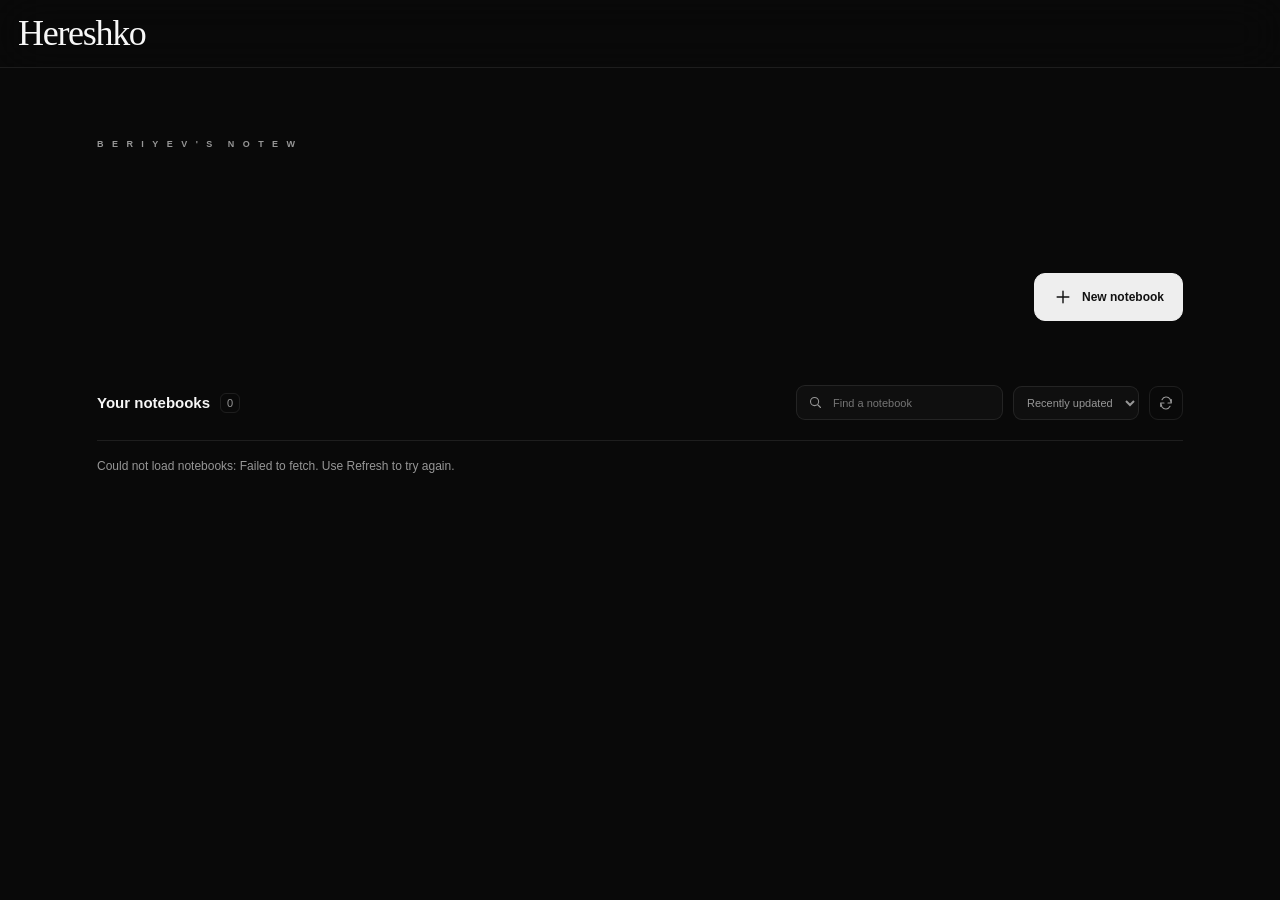
<file: frontend/notebooks.html>
<!doctype html>
<html lang="en">
  <head>
    <meta charset="UTF-8" />
    <meta name="viewport" content="width=device-width, initial-scale=1.0" />
    <meta name="description" content="Your Hereshko notebooks. A space for every question." />
    <title>Your notebooks — Hereshko</title>
    <link rel="stylesheet" href="styles.css?v=24" />
    <link rel="stylesheet" href="notebooks.css?v=3" />
    <script defer src="notebooks.js?v=2"></script>
  </head>
  <body class="notebook-library">
    <header class="topbar library-topbar">
      <a class="brand" href="notebooks.html" aria-label="Hereshko notebooks"><span class="brand-name">Hereshko</span></a>
    </header>
    <main class="library-shell">
      <section class="library-intro">
        <div>
          <span class="eyebrow" data-stream>beriyev's noteweaver</span>
          <h1 data-stream><span>Hail the</span> sources.</h1>
          <p data-stream>Bring your sources together. Pick up a thread, or start a new one.</p>
        </div>
        <button class="library-action" id="newNotebook" type="button">
          <svg viewBox="0 0 24 24" aria-hidden="true"><path d="M12 5v14M5 12h14" /></svg>
          New notebook
        </button>
      </section>
      <section class="library-section" aria-labelledby="libraryHeading">
        <div class="library-toolbar">
          <div class="library-heading"><h2 id="libraryHeading">Your notebooks</h2><span id="notebookCount">0</span></div>
          <div class="library-controls">
            <label class="library-search">
              <svg viewBox="0 0 24 24" aria-hidden="true"><circle cx="10.5" cy="10.5" r="6.5" /><path d="m16 16 4 4" /></svg>
              <input id="notebookSearch" type="search" placeholder="Find a notebook" aria-label="Find a notebook" />
            </label>
            <select id="notebookSort" aria-label="Sort notebooks">
              <option value="recent">Recently updated</option>
              <option value="name">Name A–Z</option>
            </select>
            <button class="library-refresh" id="refreshNotebooks" type="button" aria-label="Refresh notebooks" title="Refresh notebooks">
              <svg viewBox="0 0 24 24" aria-hidden="true"><path d="M20 7v5h-5M4 17v-5h5M6 7a7 7 0 0 1 12-1l2 6M4 12l2 6a7 7 0 0 0 12-1" /></svg>
            </button>
          </div>
        </div>
        <p class="library-status" id="libraryStatus" role="status" aria-live="polite">Loading your notebooks…</p>
        <div class="notebook-grid" id="notebookGrid" aria-busy="true"></div>
        <div class="library-empty" id="libraryEmpty" hidden>
          <svg viewBox="0 0 24 24" aria-hidden="true"><path d="M5 3h12a2 2 0 0 1 2 2v16H7a2 2 0 0 1-2-2V3ZM5 17h14M9 7h6M9 10h4" /></svg>
          <h3 id="emptyTitle">Your first notebook starts here.</h3>
          <p id="emptyText">Create a notebook, add your sources, and make room for discovery.</p>
          <button class="library-action" id="emptyCreate" type="button">Create a notebook</button>
        </div>
      </section>
    </main>
    <dialog class="notebook-dialog" id="notebookDialog" aria-labelledby="dialogTitle">
      <form id="notebookForm">
        <span class="eyebrow">Make it yours</span>
        <h2 id="dialogTitle">New notebook</h2>
        <p id="dialogDescription">Give this collection a name. You can change it later.</p>
        <label for="newNotebookTitle">Notebook name</label>
        <input id="newNotebookTitle" name="title" type="text" maxlength="120" required placeholder="e.g. Ideas worth exploring" autocomplete="off" />
        <p class="dialog-error" id="dialogError" role="alert" hidden></p>
        <div class="dialog-actions">
          <button class="library-cancel" id="cancelNotebook" type="button">Cancel</button>
          <button class="library-action" id="saveNotebook" type="submit">Create notebook</button>
        </div>
      </form>
    </dialog>
  </body>
</html>
</file>
<file: frontend/styles.css>
:root {
  color-scheme: dark;
  --bg: #08090a;
  --surface: #0d0f11;
  --surface-2: #121417;
  --surface-3: #171a1e;
  --line: rgba(255, 255, 255, 0.085);
  --line-strong: rgba(255, 255, 255, 0.15);
  --text: #f5f7f8;
  --muted: #92979f;
  --muted-2: #666c74;
  --accent: #f2f2f2;
  --accent-soft: rgba(255, 255, 255, 0.10);
  --purple: #a8a8a8;
  --blue: #c4c4c4;
  --radius-lg: 24px;
  --radius-md: 16px;
  --radius-sm: 11px;
  --shadow: 0 28px 80px rgba(0, 0, 0, 0.45);
  font-family: Inter, ui-sans-serif, -apple-system, BlinkMacSystemFont, "Segoe UI", sans-serif;
}

* {
  box-sizing: border-box;
}

html,
body {
  width: 100%;
  min-height: 100%;
  margin: 0;
  background: var(--bg);
  color: var(--text);
}

body {
  overflow: hidden;
}

button,
input,
textarea {
  font: inherit;
}

button {
  color: inherit;
}

button:focus-visible,
input:focus-visible,
textarea:focus-visible,
label:focus-within {
  outline: 2px solid rgba(199, 255, 94, 0.72);
  outline-offset: 2px;
}

svg {
  width: 20px;
  height: 20px;
  fill: none;
  stroke: currentColor;
  stroke-width: 1.7;
  stroke-linecap: round;
  stroke-linejoin: round;
}

.app-shell {
  position: relative;
  height: 100vh;
  min-height: 680px;
  isolation: isolate;
}

.topbar {
  height: 68px;
  display: grid;
  grid-template-columns: 292px minmax(320px, 1fr) 322px;
  align-items: center;
  border-bottom: 1px solid var(--line);
  background: rgba(8, 9, 10, 0.78);
  backdrop-filter: blur(24px);
  position: relative;
  z-index: 10;
}

.brand,
.notebook-title,
.top-actions {
  height: 100%;
  display: flex;
  align-items: center;
}

.brand {
  padding: 0 18px;
  text-decoration: none;
  color: var(--text);
  gap: 11px;
  border-right: 1px solid var(--line);
}

.brand-mark {
  width: 34px;
  height: 34px;
  display: grid;
  place-items: center;
  border-radius: 10px;
  color: #0a0c08;
  background: var(--accent);
  box-shadow: 0 0 30px rgba(199, 255, 94, 0.16);
  transform: rotate(-2deg);
}

.brand-mark svg {
  width: 23px;
  height: 23px;
  stroke-width: 2.4;
}

.brand-name {
  font-family: Georgia, "Times New Roman", serif;
  font-size: 36px;
  line-height: 0.88;
  letter-spacing: -1.3px;
  white-space: nowrap;
}

.brand-badge {
  padding: 3px 7px;
  border: 1px solid var(--line-strong);
  border-radius: 99px;
  color: var(--muted);
  font-size: 9px;
  font-weight: 700;
  text-transform: uppercase;
  letter-spacing: 1px;
}

.notebook-title {
  justify-content: center;
  gap: 9px;
  color: #d8dbde;
  font-size: 13px;
  font-weight: 550;
}

.notebook-title-input {
  width: min(240px, 28vw);
  padding: 7px 9px;
  border: 1px solid transparent;
  border-radius: 7px;
  outline: 0;
  color: var(--text);
  background: transparent;
  font: inherit;
  text-align: center;
}

.notebook-title-input:hover,
.notebook-title-input:focus {
  border-color: var(--line-strong);
  background: rgba(255, 255, 255, 0.04);
}

.notebook-title-input:disabled {
  opacity: 0.6;
}

.menu-trigger {
  display: none !important;
}

.tiny-button,
.icon-button,
.sort-button {
  border: 0;
  background: transparent;
  cursor: pointer;
  color: var(--muted);
  display: grid;
  place-items: center;
  transition: 180ms ease;
}

.tiny-button {
  padding: 4px;
}

.tiny-button svg {
  width: 14px;
  height: 14px;
}

.icon-button {
  width: 36px;
  height: 36px;
  border-radius: 10px;
  border: 1px solid var(--line);
}

.icon-button:hover,
.tiny-button:hover,
.sort-button:hover {
  color: var(--text);
  background: rgba(255, 255, 255, 0.05);
}

.icon-button.small {
  width: 30px;
  height: 30px;
  border: none;
}

.top-actions {
  justify-content: flex-end;
  padding: 0 18px;
  gap: 10px;
  border-left: 1px solid var(--line);
}

/* Remove the retired account control if an older cached DOM still contains it. */
.avatar {
  display: none !important;
}

.updated i {
  width: 6px;
  height: 6px;
  border-radius: 99px;
  background: var(--accent);
  box-shadow: 0 0 9px var(--accent);
  animation: pulse 2.2s ease-in-out infinite;
}

.workspace {
  display: grid;
  grid-template-columns: 292px minmax(420px, 1fr) 322px;
  height: calc(100vh - 68px);
}

.panel {
  background: rgba(11, 12, 14, 0.64);
  backdrop-filter: blur(18px);
  padding: 22px 18px;
  overflow-y: auto;
  scrollbar-width: thin;
  scrollbar-color: #2a2d31 transparent;
}

.sources-panel {
  border-right: 1px solid var(--line);
}

.studio-panel {
  border-left: 1px solid var(--line);
}

.panel-heading,
.summary-topline,
.section-title,
.research-heading,
.modal-header {
  display: flex;
  align-items: center;
  justify-content: space-between;
}

.panel-heading {
  margin-bottom: 18px;
}

.eyebrow {
  display: flex;
  align-items: center;
  gap: 7px;
  color: var(--muted);
  font-size: 9px;
  line-height: 1;
  font-weight: 750;
  text-transform: uppercase;
  letter-spacing: 1.45px;
}

.panel-heading h2,
.modal-header h2 {
  font-size: 20px;
  margin: 6px 0 0;
  letter-spacing: -0.5px;
}

.count {
  display: grid;
  place-items: center;
  width: 26px;
  height: 26px;
  border: 1px solid var(--line);
  border-radius: 8px;
  color: var(--muted);
  font-size: 11px;
}

.upload-zone {
  position: relative;
  min-height: 154px;
  display: flex;
  flex-direction: column;
  justify-content: center;
  align-items: center;
  gap: 5px;
  padding: 16px;
  overflow: hidden;
  border: 1px dashed rgba(255, 255, 255, 0.17);
  border-radius: var(--radius-md);
  background: var(--surface);
  cursor: pointer;
  transition: border-color 200ms ease, transform 200ms ease, background 200ms ease;
}

.upload-zone::after {
  content: none;
}

.upload-zone:hover,
.upload-zone.dragging {
  border-color: var(--line-strong);
  background: var(--surface-2);
}

.upload-zone input {
  position: absolute;
  opacity: 0;
  pointer-events: none;
}

.upload-icon {
  width: 34px;
  height: 34px;
  border-radius: 11px;
  display: grid;
  place-items: center;
  color: var(--accent);
  background: var(--accent-soft);
  margin-bottom: 4px;
}

.upload-icon svg {
  width: 18px;
  height: 18px;
}

.upload-zone strong {
  font-size: 12px;
}

.upload-zone small,
.source-card small,
.tool-card small,
.research-heading small,
.concept-panel p,
.composer-note {
  color: var(--muted);
}

.upload-zone small {
  font-size: 10px;
}

.browse-label {
  margin-top: 5px;
  color: var(--accent);
  font-size: 10px;
  font-weight: 700;
}

.youtube-box {
  position: relative;
  overflow: hidden;
  margin-top: 12px;
  padding: 12px;
  border: 1px solid var(--line);
  border-radius: var(--radius-sm);
  background: rgba(255, 255, 255, 0.018);
}

.website-box.loading .url-input-wrap input {
  opacity: 0.58;
}

.youtube-label {
  display: flex;
  align-items: center;
  gap: 8px;
  margin-bottom: 9px;
  color: #d4d7da;
  font-size: 10px;
  font-weight: 650;
}

.play-dot {
  width: 22px;
  height: 22px;
  display: grid;
  place-items: center;
  border-radius: 7px;
  color: #ff8c8c;
  background: rgba(255, 94, 94, 0.1);
}

.play-dot svg {
  width: 14px;
  height: 14px;
}

.website-dot {
  color: #d8d8d8;
}

.url-input-wrap {
  display: flex;
  align-items: center;
  border: 1px solid var(--line);
  border-radius: 9px;
  background: #0a0b0d;
  overflow: hidden;
  transition: border-color 160ms ease;
}

.url-input-wrap:focus-within {
  border-color: rgba(199, 255, 94, 0.4);
}

.url-input-wrap input {
  width: 100%;
  min-width: 0;
  border: 0;
  outline: 0;
  color: var(--text);
  background: transparent;
  padding: 9px 10px;
  font-size: 10px;
}

.url-input-wrap button {
  width: 31px;
  height: 31px;
  display: grid;
  place-items: center;
  flex: 0 0 auto;
  border: 0;
  border-left: 1px solid var(--line);
  color: var(--muted);
  background: transparent;
  cursor: pointer;
}

.url-input-wrap button:hover {
  color: var(--accent);
  background: var(--accent-soft);
}

.url-input-wrap svg {
  width: 15px;
}

.website-action-button {
  width: 100%;
  display: flex;
  align-items: center;
  justify-content: center;
  gap: 7px;
  margin-top: 8px;
  padding: 8px 10px;
  border: 1px solid var(--line-strong);
  border-radius: 8px;
  color: var(--text);
  background: #111;
  font-size: 9px;
  font-weight: 700;
  cursor: pointer;
  transition: 160ms ease;
}

.website-action-button:hover:not(:disabled) {
  border-color: #777;
  background: #1a1a1a;
}

.website-action-button:disabled {
  cursor: wait;
  opacity: 0.65;
}

#crawlWebsite {
  width: auto;
  min-width: 64px;
  padding: 0 9px;
  font-size: 8px;
  font-weight: 700;
}

.youtube-box button { position: relative; }

.youtube-box button .loading-dots {
  position: absolute;
  inset: 0;
  display: none;
  align-items: center;
  justify-content: center;
  gap: 4px;
  color: var(--text);
}

.youtube-box button.loading .loading-dots { display: flex; }
.website-box button.loading > span:first-child { visibility: hidden; }
.youtube-box button.loading { opacity: 1; cursor: wait; }

.youtube-box .loading-dots i {
  display: block;
  flex: 0 0 4px;
  width: 4px;
  height: 4px;
  aspect-ratio: 1;
  border-radius: 50%;
  animation: sourceDotPulse 900ms ease-in-out infinite;
}

.youtube-box .loading-dots i:nth-child(2) { animation-delay: 140ms; }
.youtube-box .loading-dots i:nth-child(3) { animation-delay: 280ms; }

@keyframes sourceDotPulse {
  0%, 100% { opacity: .28; }
  50% { opacity: 1; }
}

.source-list-heading {
  display: flex;
  align-items: center;
  justify-content: space-between;
  margin: 21px 1px 10px;
  color: var(--muted);
  font-size: 10px;
  font-weight: 700;
  letter-spacing: 0.3px;
}

.source-list-actions {
  display: flex;
  align-items: center;
  gap: 5px;
}

.delete-all-button {
  padding: 4px 6px;
  border: 1px solid transparent;
  border-radius: 5px;
  color: #999;
  background: transparent;
  font-size: 8px;
  cursor: pointer;
}

.delete-all-button:hover:not(:disabled) {
  border-color: #555;
  color: #fff;
  background: #171717;
}

.delete-all-button:disabled {
  cursor: wait;
  opacity: 0.5;
}

.sort-button {
  padding: 4px;
}

.sort-button svg {
  width: 16px;
  height: 16px;
}

.source-list {
  display: flex;
  flex-direction: column;
  gap: 6px;
}

.source-preview {
  position: fixed;
  left: 18px;
  bottom: 18px;
  z-index: 150;
  width: min(360px, calc(100vw - 36px));
  padding: 12px;
  border: 1px solid var(--line-strong);
  border-radius: var(--radius-sm);
  background: rgba(13, 15, 17, 0.96);
  box-shadow: 0 -12px 30px rgba(0, 0, 0, 0.28);
}

.source-preview-heading {
  display: flex;
  align-items: center;
  justify-content: space-between;
  margin-bottom: 9px;
}

.source-preview-heading button {
  display: grid;
  place-items: center;
  flex: 0 0 auto;
  width: 22px;
  height: 22px;
  padding: 0;
  border: 1px solid var(--line);
  border-radius: 6px;
  color: var(--muted);
  background: transparent;
  cursor: pointer;
}

.source-preview-heading button svg {
  width: 14px;
  height: 14px;
}

.source-preview-heading button:hover {
  color: var(--text);
  border-color: var(--line-strong);
}

.source-preview > strong {
  display: block;
  overflow: hidden;
  margin-bottom: 7px;
  color: var(--text);
  font-size: 10px;
  text-overflow: ellipsis;
  white-space: nowrap;
}

.source-preview-metadata {
  margin-bottom: 8px;
  color: var(--muted);
  font-size: 10px;
  line-height: 1.5;
  overflow-wrap: anywhere;
}

.source-preview-metadata a {
  display: block;
  color: var(--text);
}

.source-preview p {
  max-height: 132px;
  margin: 0;
  overflow-y: auto;
  color: var(--muted);
  font-family: ui-monospace, SFMono-Regular, Consolas, monospace;
  font-size: 9px;
  line-height: 1.65;
  white-space: pre-wrap;
}

.source-card {
  display: grid;
  grid-template-columns: 36px minmax(0, 1fr) 24px;
  gap: 10px;
  align-items: center;
  padding: 10px;
  border: 1px solid transparent;
  border-radius: 11px;
  transition: 180ms ease;
  animation: slideIn 450ms both;
}

.source-card:nth-child(2) { animation-delay: 70ms; }
.source-card:nth-child(3) { animation-delay: 140ms; }
.source-card:nth-child(4) { animation-delay: 210ms; }

.source-card:hover,
.source-card.active {
  border-color: var(--line);
  background: rgba(255, 255, 255, 0.035);
}

.source-card.active {
  box-shadow: inset 2px 0 var(--accent);
}

.file-icon {
  width: 34px;
  height: 38px;
  display: grid;
  place-items: center;
  border-radius: 8px;
  font-size: 8px;
  font-weight: 800;
  letter-spacing: 0.4px;
}

.file-icon.pdf { color: #ff9999; background: rgba(255, 113, 113, 0.1); }
.file-icon.web { color: #83baff; background: rgba(104, 169, 255, 0.1); }
.file-icon.video { color: #ffb881; background: rgba(255, 159, 85, 0.1); }
.file-icon.note { color: #bbaeff; background: rgba(169, 155, 255, 0.1); }

.source-card div {
  min-width: 0;
}

.source-card strong,
.source-card small {
  display: block;
  overflow: hidden;
  white-space: nowrap;
  text-overflow: ellipsis;
}

.source-card strong {
  margin-bottom: 4px;
  color: #d8dbde;
  font-size: 10.5px;
  font-weight: 600;
}

.source-card small {
  font-size: 8.5px;
}

.source-menu {
  display: grid;
  place-items: center;
  width: 26px;
  height: 26px;
  border: 0;
  border-radius: 7px;
  color: var(--muted-2);
  background: transparent;
  cursor: pointer;
  font-size: 11px;
  transition: color 150ms ease, background 150ms ease;
}

.source-menu:hover:not(:disabled),
.source-menu:focus-visible {
  color: var(--text);
  background: rgba(255, 255, 255, 0.08);
}

.source-menu:disabled {
  opacity: 0.4;
  cursor: default;
}

.source-footer {
  margin-top: 24px;
  padding: 12px;
  border: 1px solid var(--line);
  border-radius: 11px;
}

.source-footer > div:first-child {
  display: flex;
  justify-content: space-between;
  color: var(--muted);
  font-size: 9px;
}

.source-footer strong {
  color: var(--accent);
  font-weight: 650;
}

.health-bar {
  height: 3px;
  margin-top: 9px;
  border-radius: 9px;
  overflow: hidden;
  background: #23262a;
}

.health-bar i {
  display: block;
  width: 92%;
  height: 100%;
  border-radius: inherit;
  background: var(--accent);
}

.center-stage {
  position: relative;
  min-width: 0;
  overflow: hidden;
}

.center-stage::after {
  content: "";
  position: absolute;
  z-index: 5;
  right: 0;
  bottom: 0;
  left: 0;
  height: 150px;
  background: linear-gradient(transparent, rgba(8, 9, 10, 0.8));
  backdrop-filter: blur(12px);
  mask-image: linear-gradient(transparent, #000 65%);
  pointer-events: none;
}

.center-scroll {
  height: 100%;
  overflow-y: auto;
  padding: 32px max(26px, 5vw) 160px;
  scrollbar-width: thin;
  scrollbar-color: #25282c transparent;
}

.summary-card {
  position: relative;
  overflow: hidden;
  max-width: 940px;
  margin: 0 auto;
  padding: 26px 30px 20px;
  border: 1px solid var(--line-strong);
  border-radius: var(--radius-lg);
  background: var(--surface);
  box-shadow: none;
}

.summary-card::before {
  content: none;
}

.summary-card h1 {
  margin: 11px 0 0;
  font-family: Georgia, "Times New Roman", serif;
  font-size: clamp(25px, 3vw, 38px);
  line-height: 1.05;
  font-weight: 500;
  letter-spacing: -1.25px;
}

.ghost-button {
  display: flex;
  align-items: center;
  gap: 7px;
  border: 1px solid var(--line);
  border-radius: 9px;
  color: var(--muted);
  background: rgba(255, 255, 255, 0.025);
  padding: 8px 10px;
  font-size: 9.5px;
  cursor: pointer;
  transition: 180ms ease;
}

.ghost-button:hover {
  color: var(--text);
  border-color: var(--line-strong);
  background: rgba(255, 255, 255, 0.06);
}

.ghost-button svg {
  width: 14px;
  height: 14px;
}

.summary-card > #summaryText {
  max-width: 790px;
  margin: 18px 0 0;
  color: #b1b6bc;
  font-family: Georgia, "Times New Roman", serif;
  font-size: 14.5px;
  line-height: 1.72;
  white-space: pre-wrap;
}

.summary-meta {
  display: flex;
  align-items: center;
  gap: 18px;
  margin-top: 16px;
  padding-top: 14px;
  border-top: 1px solid var(--line);
  color: var(--muted-2);
  font-size: 9px;
}

.summary-meta b {
  color: #bcc0c5;
  font-weight: 650;
}

.summary-meta .updated {
  margin-left: auto;
  display: flex;
  align-items: center;
  gap: 7px;
}

.conversation {
  width: 100%;
  max-width: 820px;
  margin: 35px auto 0;
}

.empty-conversation {
  text-align: center;
  padding: 20px 0;
  animation: fadeUp 700ms 180ms both;
}

.empty-orbit {
  width: 70px;
  height: 70px;
  position: relative;
  margin: 0 auto 16px;
  border: 1px solid var(--line);
  border-radius: 50%;
}

.empty-orbit > span {
  position: absolute;
  width: 4px;
  height: 4px;
  border-radius: 50%;
  background: var(--accent);
  top: calc(50% - 2px);
  left: calc(50% - 2px);
  transform-origin: 2px 2px;
  animation: orbit 5s linear infinite;
}

.empty-orbit > span:nth-child(2) { animation-delay: -1.65s; opacity: 0.65; }
.empty-orbit > span:nth-child(3) { animation-delay: -3.3s; opacity: 0.35; }

.empty-core {
  position: absolute;
  inset: 17px;
  display: grid;
  place-items: center;
  border-radius: 50%;
  color: var(--accent);
  background: var(--accent-soft);
}

.empty-core svg {
  width: 18px;
  height: 18px;
}

.empty-conversation h3 {
  margin: 0;
  font-family: Georgia, "Times New Roman", serif;
  font-size: 19px;
  font-weight: 500;
}

.empty-conversation > p {
  margin: 8px 0 20px;
  color: var(--muted);
  font-size: 10.5px;
}

.chat-row {
  display: flex;
  flex-direction: column;
  margin: 22px 0;
  animation: fadeUp 350ms both;
}

.chat-row.user {
  align-items: flex-end;
}

.chat-row.assistant {
  align-items: flex-start;
}

.l2-research {
  width: 86%;
  margin-bottom: 10px;
  border: 1px solid var(--line);
  border-radius: 12px;
  background: rgba(255, 255, 255, 0.025);
  color: var(--muted);
  font-size: 11px;
  animation: l2SlideIn 320ms ease-out both;
}

.l2-research > summary {
  padding: 12px 14px;
  cursor: pointer;
}

.l2-questions { padding: 0 14px 12px; }
.l2-question {
  border-top: 1px solid var(--line);
  animation: l2SlideIn 350ms ease-out both;
  animation-delay: calc(var(--l2-order, 0) * 80ms);
}
.l2-question > summary { padding: 10px 0; cursor: pointer; }
.l2-question > summary span { color: #c7cbd0; }
.l2-question > summary small { margin-left: 8px; color: var(--muted); }
.l2-subanswer.message-bubble { max-width: 100%; border: 0; background: none; padding: 4px 0 10px; }
.l2-research.is-working > summary,
.l2-question.is-searching > summary small { animation: l2Pulse 1.4s ease-in-out infinite; }
.l2-question[open] .l2-subanswer { animation: l2SlideIn 250ms ease-out both; }

@keyframes l2SlideIn {
  from { opacity: 0; transform: translateX(-10px); }
  to { opacity: 1; transform: translateX(0); }
}

@keyframes l2Pulse {
  0%, 100% { opacity: 1; }
  50% { opacity: 0.5; }
}

.mode-button.composer-mode {
  flex: 0 0 auto;
  min-width: 48px;
  min-height: 34px;
  justify-content: center;
  border-radius: 8px;
  font-size: 11px;
}
.mode-button:disabled { cursor: default; opacity: 0.5; }

.message-bubble {
  min-width: 0;
  max-width: 86%;
  padding: 14px 16px;
  border: 1px solid var(--line);
  border-radius: 16px 16px 16px 4px;
  color: #c7cbd0;
  background: rgba(255, 255, 255, 0.03);
  font-size: 11.5px;
  line-height: 1.7;
  white-space: pre-wrap;
}

.message-bubble strong,
.summary-card > #summaryText strong {
  color: var(--text);
  font-weight: 750;
}

.message-bubble em,
.summary-card > #summaryText em {
  color: #e0e0e0;
  font-style: italic;
}

.message-bubble u,
.summary-card > #summaryText u {
  color: var(--text);
  text-underline-offset: 3px;
}

.message-bubble h1,
.message-bubble h2,
.message-bubble h3,
.summary-card > #summaryText h1,
.summary-card > #summaryText h2,
.summary-card > #summaryText h3 {
  margin: 0.7em 0 0.35em;
  color: var(--text);
  font-size: 1.05em;
}

.message-bubble p,
.message-bubble ul,
.message-bubble ol,
.summary-card > #summaryText p,
.summary-card > #summaryText ul,
.summary-card > #summaryText ol {
  margin: 0.45em 0;
}

.message-bubble ul,
.message-bubble ol,
.summary-card > #summaryText ul,
.summary-card > #summaryText ol {
  padding-left: 1.5em;
}

.message-bubble code,
.summary-card > #summaryText code {
  padding: 0.12em 0.35em;
  border: 1px solid var(--line);
  border-radius: 4px;
  color: #e4efb8;
  background: rgba(0, 0, 0, 0.22);
  font-family: "Cascadia Code", Consolas, monospace;
  font-size: 0.92em;
}

.message-bubble pre,
.summary-card > #summaryText pre {
  overflow-x: auto;
  padding: 10px 12px;
  border: 1px solid var(--line);
  border-radius: 8px;
  background: rgba(0, 0, 0, 0.24);
}

.message-bubble pre code,
.summary-card > #summaryText pre code {
  padding: 0;
  border: 0;
  background: transparent;
}

.message-bubble .table-scroll,
.summary-card > #summaryText .table-scroll {
  max-width: 100%;
  margin: 0.9em 0;
  overflow-x: auto;
  border: 1px solid var(--line-strong);
  border-radius: 10px;
  background: var(--surface);
  white-space: normal;
  scrollbar-width: thin;
  scrollbar-color: var(--muted-2) transparent;
}

.table-scroll:focus-visible {
  outline: 2px solid var(--muted);
  outline-offset: 3px;
}

.message-bubble table,
.summary-card > #summaryText table {
  width: 100%;
  margin: 0;
  border-collapse: collapse;
  font-family: Inter, ui-sans-serif, sans-serif;
  font-size: 0.95em;
  line-height: 1.6;
  white-space: normal;
}

.message-bubble th,
.message-bubble td,
.summary-card > #summaryText th,
.summary-card > #summaryText td {
  min-width: 110px;
  max-width: 360px;
  padding: 10px 14px;
  border-bottom: 1px solid var(--line);
  border-right: 1px solid var(--line);
  text-align: left;
  vertical-align: top;
  overflow-wrap: anywhere;
}

.message-bubble th,
.summary-card > #summaryText th {
  color: var(--text);
  background: var(--surface-3);
  font-weight: 700;
}

.table-scroll tbody tr:nth-child(even) { background: rgba(255, 255, 255, 0.025); }
.table-scroll tbody tr:hover { background: rgba(255, 255, 255, 0.05); }
.table-scroll tr > :last-child { border-right: 0; }
.table-scroll tbody tr:last-child > td { border-bottom: 0; }
.table-scroll caption { padding: 10px 14px; color: var(--muted); text-align: left; }

.katex-display {
  overflow-x: auto;
  overflow-y: hidden;
  padding: 0.35em 0;
}

.user .message-bubble {
  border-color: rgba(199, 255, 94, 0.17);
  border-radius: 16px 16px 4px 16px;
  color: #dfe2e4;
  background: rgba(199, 255, 94, 0.07);
}

.stream-cursor::after {
  content: "";
  display: inline-block;
  width: 1px;
  height: 1.1em;
  margin-left: 3px;
  vertical-align: -2px;
  background: var(--accent);
  animation: blink 720ms steps(1) infinite;
}

.streaming-reveal .stream-block {
  display: block;
  clip-path: inset(0 100% 0 0);
  animation: streamSweep var(--stream-duration, 1400ms) cubic-bezier(0.65, 0, 0.35, 1) both;
  will-change: clip-path;
}

@keyframes streamSweep {
  from { clip-path: inset(0 100% 0 0); }
  to { clip-path: inset(0 0 0 0); }
}

#generatedTitle.streaming-reveal .stream-block,
#summaryUpdated.streaming-reveal .stream-block {
  animation-name: streamSweep, summaryTitleSlide;
  will-change: clip-path, transform, opacity;
}

@keyframes summaryTitleSlide {
  from { transform: translateX(-16px); opacity: 0; }
  to { transform: translateX(0); opacity: 1; }
}

.citation-marker {
  display: inline-flex;
  align-items: center;
  justify-content: center;
  min-width: 1.5em;
  min-height: 1.5em;
  margin: 0 0.15em;
  padding: 0.05em 0.35em;
  border: 1px solid var(--line-strong);
  border-radius: 4px;
  color: var(--text);
  background: #2a2d31;
  font-family: inherit;
  font-size: 0.7em;
  font-weight: 700;
  line-height: 1.3;
  vertical-align: 0.15em;
  cursor: pointer;
}

.citation-marker:hover,
.citation-marker:focus-visible {
  border-color: var(--text);
  background: #3b3f44;
}

.composer-wrap {
  position: absolute;
  z-index: 6;
  left: max(26px, 5vw);
  right: max(26px, 5vw);
  bottom: 15px;
  max-width: 940px;
  margin: 0 auto;
}

.composer-wrap::before {
  content: none;
}

.composer {
  display: flex;
  align-items: flex-end;
  gap: 10px;
  padding: 9px 9px 9px 11px;
  border: 1px solid var(--line-strong);
  border-radius: 18px;
  background: rgba(18, 20, 23, 0.92);
  backdrop-filter: blur(24px);
  box-shadow: 0 18px 50px rgba(0, 0, 0, 0.43);
  transition: 180ms ease;
}

.composer:focus-within {
  border-color: var(--line-strong);
  box-shadow: none;
}

.composer-tool {
  width: 31px;
  height: 34px;
  display: grid;
  place-items: center;
  flex: 0 0 auto;
  border: 0;
  color: var(--muted);
  background: transparent;
  cursor: pointer;
}

.composer-tool:hover {
  color: var(--text);
}

.composer-tool svg {
  width: 17px;
}

.composer textarea {
  width: 100%;
  max-height: 130px;
  resize: none;
  border: 0;
  outline: 0;
  color: var(--text);
  background: transparent;
  padding: 8px 2px 7px;
  font-size: 11.5px;
  line-height: 1.5;
}

.composer textarea::placeholder,
.url-input-wrap input::placeholder {
  color: #5f646b;
}

.composer-actions {
  display: flex;
  align-items: center;
  gap: 7px;
}

.mode-button {
  display: flex;
  align-items: center;
  gap: 6px;
  padding: 7px 8px;
  border: 0;
  color: var(--muted);
  background: transparent;
  font-size: 8.5px;
  cursor: pointer;
}

.mode-button i {
  width: 5px;
  height: 5px;
  flex: 0 0 5px;
  display: block;
  aspect-ratio: 1;
  border-radius: 50%;
  background: var(--accent);
}

.mode-button.active {
  border-color: var(--line-strong);
  color: var(--muted);
  background: #151515;
}

.mode-button.active i {
  background: #fff;
  box-shadow: 0 0 8px rgba(255, 255, 255, 0.7);
}

#webSearchButton { flex-shrink: 0; white-space: nowrap; border-radius: 8px; }
#webSearchButton svg { width: 16px; height: 16px; flex: 0 0 16px; }
#webSearchButton.active { color: var(--text); background: rgba(255, 255, 255, 0.1); }
#webSearchButton.active svg { filter: drop-shadow(0 0 4px rgba(255, 255, 255, 0.3)); }

.send-button {
  width: 36px;
  height: 36px;
  display: grid;
  place-items: center;
  flex: 0 0 auto;
  border: 0;
  border-radius: 11px;
  color: #0a0c08;
  background: var(--accent);
  cursor: pointer;
  transition: 180ms ease;
  box-shadow: 0 7px 22px rgba(199, 255, 94, 0.13);
}

.send-button:hover {
  transform: translateY(-2px) scale(1.03);
  box-shadow: 0 10px 28px rgba(199, 255, 94, 0.22);
}

.send-button:active {
  transform: scale(0.96);
}

.send-button svg {
  width: 17px;
  height: 17px;
  stroke-width: 2;
}

.composer-note {
  margin: 7px 0 0;
  text-align: center;
  font-size: 8px;
}

.tool-grid {
  display: flex;
  flex-direction: column;
  gap: 7px;
}

.tool-card {
  display: grid;
  grid-template-columns: 39px minmax(0, 1fr) auto;
  align-items: center;
  gap: 11px;
  width: 100%;
  padding: 11px;
  text-align: left;
  border: 1px solid var(--line);
  border-radius: 12px;
  color: inherit;
  background: rgba(255, 255, 255, 0.018);
  cursor: pointer;
  transition: 190ms ease;
  animation: slideInRight 440ms both;
}

.tool-card:nth-child(2) { animation-delay: 65ms; }
.tool-card:nth-child(3) { animation-delay: 130ms; }
.tool-card:nth-child(4) { animation-delay: 195ms; }

.tool-card:hover {
  transform: translateX(-4px);
  border-color: var(--line-strong);
  background: rgba(255, 255, 255, 0.045);
}

.tool-card.upcoming-tool {
  border-color: #292929;
  color: #f4f4f4;
  background: #000;
}

.tool-card.upcoming-tool:hover {
  border-color: #555;
  background: #050505;
}

.upcoming-tool .tool-icon {
  color: #fff;
  background: #171717;
}

.upcoming-tool em {
  color: #888;
  text-transform: uppercase;
}

.upcoming-research {
  border-color: #292929;
  color: #777;
  background: #000;
  opacity: 0.72;
}

.upcoming-research .live-orb {
  background: #555;
  box-shadow: none;
}

.upcoming-research .research-steps span,
.upcoming-research .research-heading strong,
.upcoming-research .research-heading small {
  color: #777;
}

.upcoming-research .research-steps b {
  background: #292929;
}

.tool-icon {
  width: 38px;
  height: 38px;
  display: grid;
  place-items: center;
  border-radius: 10px;
}

.tool-icon svg {
  width: 18px;
  height: 18px;
}

.tool-icon.lavender { color: #b7aaff; background: rgba(169, 155, 255, 0.1); }
.tool-icon.mint { color: #85e4bd; background: rgba(105, 222, 171, 0.1); }
.tool-icon.amber { color: #ffc273; background: rgba(255, 181, 87, 0.1); }
.tool-icon.blue { color: #7db6ff; background: rgba(104, 169, 255, 0.1); }

.tool-card strong,
.tool-card small {
  display: block;
}

.tool-card strong {
  margin-bottom: 4px;
  color: #d8dbde;
  font-size: 10.5px;
  font-weight: 650;
}

.tool-card small {
  font-size: 8.5px;
}

.tool-card em {
  color: var(--muted-2);
  font-size: 8px;
  font-style: normal;
}

.research-card,
.topic-card,
.activity-card {
  margin-top: 12px;
  padding: 13px;
  border: 1px solid var(--line);
  border-radius: 13px;
  background: rgba(255, 255, 255, 0.015);
}

.research-heading {
  gap: 9px;
}

.research-heading > div {
  flex: 1;
}

.research-heading strong,
.research-heading small {
  display: block;
}

.research-heading strong {
  margin-bottom: 3px;
  font-size: 10px;
}

.research-heading small {
  font-size: 8px;
}

.live-orb {
  width: 8px;
  height: 8px;
  border-radius: 50%;
  background: var(--accent);
  box-shadow: 0 0 13px rgba(199, 255, 94, 0.7);
}

.switch input {
  display: none;
}

.switch span {
  width: 32px;
  height: 18px;
  display: block;
  position: relative;
  border-radius: 99px;
  background: #25282c;
  cursor: pointer;
  transition: 200ms ease;
}

.switch span::after {
  content: "";
  position: absolute;
  width: 12px;
  height: 12px;
  top: 3px;
  left: 3px;
  border-radius: 50%;
  background: #777d85;
  transition: 200ms ease;
}

.switch input:checked + span {
  background: var(--accent-soft);
  box-shadow: inset 0 0 0 1px rgba(199, 255, 94, 0.25);
}

.switch input:checked + span::after {
  transform: translateX(14px);
  background: var(--accent);
}

.research-steps {
  display: flex;
  align-items: center;
  justify-content: space-between;
  margin-top: 15px;
  color: var(--muted-2);
  font-size: 7px;
}

.research-steps span {
  display: flex;
  align-items: center;
  gap: 4px;
}

.research-steps i {
  width: 15px;
  height: 15px;
  display: grid;
  place-items: center;
  border: 1px solid var(--line);
  border-radius: 50%;
  font-style: normal;
}

.research-steps .done {
  color: #a9c96e;
}

.research-steps .done i {
  border-color: rgba(199, 255, 94, 0.3);
  background: var(--accent-soft);
}

.research-steps b {
  width: 16px;
  height: 1px;
  background: var(--line);
}

.section-title {
  margin-bottom: 11px;
  color: #b8bcc1;
  font-size: 9px;
  font-weight: 650;
}

.section-title button {
  padding: 0;
  border: 0;
  color: var(--muted-2);
  background: transparent;
  font-size: 8px;
  cursor: pointer;
}

.section-title small {
  color: var(--muted-2);
  font-size: 8px;
  font-weight: 400;
}

.topic-cloud {
  display: flex;
  flex-wrap: wrap;
  gap: 6px;
}

.topic-cloud button {
  display: flex;
  align-items: center;
  gap: 6px;
  padding: 6px 7px;
  border: 1px solid var(--line);
  border-radius: 7px;
  color: var(--muted);
  background: rgba(255, 255, 255, 0.022);
  font-size: 8px;
  cursor: pointer;
  transition: 160ms ease;
}

.topic-cloud button:hover {
  color: var(--text);
  border-color: var(--line-strong);
}

.topic-cloud span {
  color: var(--muted-2);
  font-size: 7px;
}

.activity-chart {
  height: 52px;
  display: flex;
  align-items: flex-end;
  justify-content: space-between;
  gap: 5px;
}

.activity-chart i {
  width: 100%;
  height: var(--h);
  border-radius: 3px 3px 1px 1px;
  background: var(--accent);
  transform-origin: bottom;
  animation: growBar 700ms cubic-bezier(.2,.8,.2,1) both;
}

.activity-chart i:nth-child(2) { animation-delay: 60ms; }
.activity-chart i:nth-child(3) { animation-delay: 120ms; }
.activity-chart i:nth-child(4) { animation-delay: 180ms; }
.activity-chart i:nth-child(5) { animation-delay: 240ms; }
.activity-chart i:nth-child(6) { animation-delay: 300ms; }
.activity-chart i:nth-child(7) { animation-delay: 360ms; }

.chart-labels {
  display: flex;
  justify-content: space-between;
  margin-top: 5px;
  color: var(--muted-2);
  font-size: 6.5px;
}

.modal-backdrop {
  position: fixed;
  z-index: 100;
  inset: 0;
  display: grid;
  place-items: center;
  padding: 24px;
  visibility: hidden;
  opacity: 0;
  background: rgba(2, 3, 4, 0.76);
  backdrop-filter: blur(14px);
  transition: opacity 250ms ease, visibility 250ms;
}

.modal-backdrop.open {
  visibility: visible;
  opacity: 1;
}

.mindmap-modal {
  width: min(1180px, 95vw);
  height: min(760px, 91vh);
  display: flex;
  flex-direction: column;
  overflow: hidden;
  border: 1px solid var(--line-strong);
  border-radius: 22px;
  background: #0b0d0f;
  box-shadow: var(--shadow);
  transform: translateY(16px) scale(0.985);
  transition: transform 300ms cubic-bezier(.2,.8,.2,1);
}

.modal-backdrop.open .mindmap-modal {
  transform: translateY(0) scale(1);
}

.modal-header {
  min-height: 73px;
  padding: 14px 18px 14px 22px;
  border-bottom: 1px solid var(--line);
}

.modal-actions {
  display: flex;
  align-items: center;
  gap: 9px;
}

.mindmap-body {
  display: grid;
  grid-template-columns: minmax(0, 1fr) 292px;
  height: 100%;
  min-height: 0;
}

.map-canvas {
  position: relative;
  display: flex;
  flex-direction: column;
  min-width: 0;
  min-height: 0;
  overflow: hidden;
  padding: 22px 28px 18px;
  background: var(--bg);
}

.map-toolbar {
  position: sticky;
  z-index: 4;
  top: 0;
  display: flex;
  gap: 8px;
  width: fit-content;
  padding: 6px;
  margin-bottom: 9px;
  border: 1px solid var(--line);
  border-radius: 12px;
  background: rgba(12, 14, 16, 0.88);
  backdrop-filter: blur(16px);
}

.map-topic-input {
  display: flex;
  align-items: center;
  gap: 7px;
  padding-left: 7px;
}

.map-topic-input svg {
  width: 14px;
  color: var(--muted);
}

.map-topic-input select {
  width: 190px;
  max-width: 100%;
  border: 0;
  outline: 0;
  color: var(--text);
  background: transparent;
  font-size: 10px;
  text-overflow: ellipsis;
  cursor: pointer;
}

.map-topic-input select option {
  background: var(--surface-2);
}

.map-toolbar > button {
  border: 0;
  border-radius: 8px;
  color: #0a0c08;
  background: var(--accent);
  padding: 8px 11px;
  font-size: 9px;
  font-weight: 700;
  cursor: pointer;
}

.map-hint {
  color: var(--muted-2);
  font-size: 8px;
  margin-bottom: 12px;
  line-height: 1.6;
}

.map-viewport {
  flex: 1;
  min-height: 0;
  overflow: auto;
  cursor: grab;
  overscroll-behavior: contain;
  scrollbar-width: thin;
  scrollbar-color: #454545 transparent;
  user-select: none;
}

.map-viewport.dragging { cursor: grabbing; user-select: none; }
.map-viewport.dragging .map-node { cursor: grabbing; }
.map-surface { position: relative; min-width: 100%; min-height: 100%; }

.mindmap-tree {
  position: absolute;
  top: 0;
  left: 0;
  width: max-content;
  padding: 20px 20px 28px;
  transform-origin: top left;
}

.mindmap-tree ul {
  position: relative;
  display: flex;
  justify-content: center;
  list-style: none;
  margin: 0;
  padding: 28px 0 0;
}

.mindmap-tree ul[hidden] { display: none; }
.mindmap-tree > ul { padding-top: 0; }

.mindmap-tree li {
  position: relative;
  display: flex;
  flex-direction: column;
  align-items: center;
  padding: 0 8px;
}

.mindmap-tree li::before,
.mindmap-tree li::after {
  content: "";
  position: absolute;
  width: 50%;
  height: 14px;
  top: -14px;
  border-top: 1px solid #fff;
  animation: mapLineReveal 450ms ease-out backwards;
}

.mindmap-tree li::before { right: 50%; }
.mindmap-tree li::after { left: 50%; border-left: 1px solid #fff; }
.mindmap-tree li:first-child::before,
.mindmap-tree li:last-child::after { border-top: 0; }
.mindmap-tree > ul > li::before,
.mindmap-tree > ul > li::after,
.mindmap-tree li:only-child::before {
  display: none;
}

.mindmap-tree li > ul::before {
  content: "";
  position: absolute;
  height: 14px;
  left: 50%;
  top: 0;
  border-left: 1px solid #fff;
  animation: mapLineReveal 450ms ease-out backwards;
}

.mindmap-tree ul.map-subtopics {
  flex-direction: column;
  align-items: flex-start;
  gap: 10px;
  padding: 22px 0 0 16px;
}

.mindmap-tree ul.map-subtopics > li {
  align-items: flex-start;
  padding: 0;
}

.mindmap-tree li > ul.map-subtopics::before {
  top: 11px;
  bottom: auto;
  left: 8px;
  height: 11px;
}

.mindmap-tree ul.map-subtopics::after {
  content: "";
  position: absolute;
  top: 0;
  left: 8px;
  width: var(--map-parent-center, calc(50% - 8px));
  height: 11px;
  border-right: 1px solid #fff;
  border-bottom: 1px solid #fff;
  animation: mapLineReveal 450ms ease-out backwards;
}

.mindmap-tree ul.map-subtopics > li::before {
  display: block;
  left: -8px;
  right: auto;
  top: var(--map-node-middle, 25px);
  width: 8px;
  height: 0;
  border-top: 1px solid #fff;
}

.mindmap-tree ul.map-subtopics > li::after {
  display: block;
  left: -8px;
  top: 0;
  width: 0;
  height: calc(100% + 10px);
  border-top: 0;
  border-left: 1px solid #fff;
}

.mindmap-tree ul.map-subtopics > li:last-child::after { height: var(--map-node-middle, 25px); }
.mindmap-tree .map-subtopic > ul.map-subtopics { margin-left: -8px; }

.map-node-card {
  position: relative;
  display: flex;
  width: max-content;
  min-width: 120px;
  max-width: 220px;
  animation: mapCardReveal 440ms cubic-bezier(.2,.8,.2,1) backwards;
  animation-delay: var(--map-delay, 0ms);
}

.map-node {
  width: 100%;
  min-height: 46px;
  display: flex;
  align-items: center;
  justify-content: center;
  position: relative;
  z-index: 1;
  border: 1px solid var(--map-node-border, var(--line-strong));
  border-radius: 10px;
  padding: 12px 16px;
  text-align: center;
  color: var(--map-node-text, #f2f2f2);
  background: var(--map-node-background, #13161a);
  box-shadow: 0 8px 20px rgba(0, 0, 0, 0.2);
  font-size: 11px;
  line-height: 1.45;
  overflow-wrap: anywhere;
  white-space: normal;
  cursor: pointer;
  transition: transform 180ms ease, border-color 180ms ease, background 180ms ease, box-shadow 180ms ease;
}

.map-node-label { display: block; max-width: 100%; }

.map-node:hover {
  transform: translateY(-2px);
  color: var(--map-node-text, var(--text));
  border-color: rgba(199, 255, 94, 0.36);
}

.map-node.selected {
  color: var(--map-node-text, #f2f2f2);
  border-color: rgba(199, 255, 94, 0.5);
  background: var(--map-node-background, #13161a);
  box-shadow: 0 0 0 3px rgba(199, 255, 94, 0.05), 0 8px 24px rgba(0, 0, 0, 0.3);
  animation: mapSelection 550ms ease-out;
}

.map-root-card { min-width: 180px; max-width: 260px; }
.map-theme > .map-node-card > .map-node { font-weight: 600; }
.map-subtopic > .map-node-card { margin-bottom: 4px; }

.map-root-card > .map-node {
  min-height: 52px;
  padding: 14px 18px;
  color: var(--map-node-text, #f2f2f2);
  border-color: var(--map-node-border, var(--line-strong));
  background: var(--map-node-background, #121212);
  font-size: 12px;
  font-weight: 750;
  box-shadow: 0 12px 30px rgba(199, 255, 94, 0.12);
}

.map-branch-toggle {
  position: absolute;
  z-index: 2;
  left: 50%;
  top: 100%;
  transform: translate(-50%, -50%);
  min-width: 24px;
  height: 24px;
  padding: 0 5px;
  border: 1px solid #fff;
  border-radius: 50%;
  background: #1a1c1f;
  color: var(--text);
  font-size: 10px;
  cursor: pointer;
  transition: background 180ms ease, border-color 180ms ease;
}

.map-branch-toggle:hover { background: #333; border-color: #fff; }
.map-view-controls { display: flex; align-items: center; align-self: center; gap: 6px; margin-top: 12px; padding: 5px; border: 1px solid var(--line-strong); border-radius: 10px; background: var(--surface-2); }
.map-view-controls button { padding: 6px 9px; border: 0; border-radius: 6px; background: transparent; color: var(--text); font-size: 10px; cursor: pointer; }
.map-view-controls button:hover { background: var(--accent-soft); }
.map-view-controls span { min-width: 36px; text-align: center; color: var(--muted); font-size: 9px; }
.map-view-controls .map-control-divider { min-width: 1px; width: 1px; height: 16px; background: var(--line-strong); }
.map-empty-state { width: 320px; min-height: 280px; display: flex; flex-direction: column; align-items: center; justify-content: center; text-align: center; }
.map-empty-state:not(.loading) { padding-bottom: 80px; }
.map-empty-state strong { font-family: Georgia, "Times New Roman", serif; font-size: 22px; font-weight: 400; }
.map-empty-state p { max-width: 280px; color: var(--muted); font-size: 11px; line-height: 1.7; }
.map-toolbar button:disabled, #regenerateMap:disabled { opacity: 0.5; cursor: wait; }
@keyframes mapCardReveal {
  from { opacity: 0; transform: translateY(-14px) scale(0.94); }
  to { opacity: 1; transform: translateY(0) scale(1); }
}
@keyframes mapLineReveal {
  from { opacity: 0; }
  to { opacity: 1; }
}
@keyframes mapSelection {
  0% { box-shadow: 0 0 0 0 rgba(255, 255, 255, 0.22); }
  70% { box-shadow: 0 0 0 8px rgba(255, 255, 255, 0); }
}

.concept-panel {
  padding: 24px 20px;
  border-left: 1px solid var(--line);
  background: rgba(255, 255, 255, 0.012);
}

.concept-panel h3 {
  margin: 13px 0 8px;
  font-family: Georgia, "Times New Roman", serif;
  font-size: 21px;
  font-weight: 500;
}

.concept-panel p {
  min-height: 38px;
  margin: 0 0 21px;
  font-size: 9.5px;
  line-height: 1.55;
}

.concept-panel label {
  display: block;
  margin-bottom: 7px;
  color: var(--muted);
  font-size: 8px;
  font-weight: 700;
  text-transform: uppercase;
  letter-spacing: 1px;
}

.concept-panel textarea {
  width: 100%;
  height: 160px;
  resize: none;
  padding: 12px;
  border: 1px solid var(--line);
  border-radius: 11px;
  outline: 0;
  color: #c4c8cd;
  background: #090b0c;
  font-size: 10px;
  line-height: 1.55;
}

.concept-panel textarea:focus {
  border-color: rgba(199, 255, 94, 0.35);
}

.primary-button {
  width: 100%;
  display: flex;
  align-items: center;
  justify-content: center;
  gap: 8px;
  margin-top: 10px;
  padding: 11px;
  border: 0;
  border-radius: 10px;
  color: #0a0c08;
  background: var(--accent);
  font-size: 9px;
  font-weight: 750;
  cursor: pointer;
  transition: 180ms ease;
}

.primary-button:hover {
  transform: translateY(-2px);
  box-shadow: 0 10px 25px rgba(199, 255, 94, 0.12);
}

.primary-button svg {
  width: 14px;
  height: 14px;
}

.concept-sources {
  margin-top: 20px;
  padding-top: 17px;
  border-top: 1px solid var(--line);
}

.concept-sources > span {
  color: var(--muted);
  font-size: 8px;
  font-weight: 700;
  text-transform: uppercase;
  letter-spacing: 1px;
}

.concept-sources small {
  display: block;
  margin-top: 8px;
  color: var(--text);
  font-size: 11px;
  line-height: 1.7;
  overflow-wrap: anywhere;
}

.toast {
  position: fixed;
  z-index: 200;
  left: 50%;
  bottom: 24px;
  display: flex;
  align-items: center;
  gap: 9px;
  padding: 10px 14px;
  border: 1px solid var(--line-strong);
  border-radius: 10px;
  color: #cfd2d5;
  background: rgba(18, 20, 23, 0.94);
  box-shadow: var(--shadow);
  transform: translate(-50%, 18px);
  visibility: hidden;
  opacity: 0;
  transition: 220ms ease;
  font-size: 9.5px;
}

.toast.show {
  visibility: visible;
  opacity: 1;
  transform: translate(-50%, 0);
}

.toast span {
  width: 7px;
  height: 7px;
  border-radius: 50%;
  background: var(--accent);
  box-shadow: 0 0 10px var(--accent);
}

.toast p {
  margin: 0;
}

.refreshing {
  animation: summaryRefresh 700ms ease;
}

@keyframes pulse {
  0%, 100% { opacity: 0.55; transform: scale(0.85); }
  50% { opacity: 1; transform: scale(1.15); }
}

@keyframes orbit {
  from { transform: rotate(0deg) translateX(34px) rotate(0deg); }
  to { transform: rotate(360deg) translateX(34px) rotate(-360deg); }
}

@keyframes blink {
  50% { opacity: 0; }
}

@keyframes fadeUp {
  from { opacity: 0; transform: translateY(10px); }
  to { opacity: 1; transform: translateY(0); }
}

@keyframes slideIn {
  from { opacity: 0; transform: translateX(-8px); }
  to { opacity: 1; transform: translateX(0); }
}

@keyframes slideInRight {
  from { opacity: 0; transform: translateX(8px); }
  to { opacity: 1; transform: translateX(0); }
}

@keyframes growBar {
  from { transform: scaleY(0); opacity: 0; }
  to { transform: scaleY(1); opacity: 1; }
}

@keyframes nodePop {
  from { opacity: 0; transform: scale(0.92); }
  to { opacity: 1; transform: scale(1); }
}

@keyframes lineDraw {
  from { transform: scaleX(0); }
  to { transform: scaleX(1); }
}

@keyframes lineDrawY {
  from { transform: scaleY(0); }
  to { transform: scaleY(1); }
}

@keyframes coverage {
  from { transform: scaleX(0); transform-origin: left; }
  to { transform: scaleX(1); transform-origin: left; }
}

@keyframes summaryRefresh {
  0%, 100% { opacity: 1; transform: translateY(0); }
  45% { opacity: 0; transform: translateY(5px); }
  55% { opacity: 0; transform: translateY(-5px); }
}

/* Compact loading indicators for ingestion and chat. */
.url-input-wrap button svg {
  width: 15px;
  height: 15px;
}

.loading-dots,
.chat-loading-dots {
  display: none;
  align-items: center;
  justify-content: center;
  gap: 3px;
}

.loading-dots i,
.chat-loading-dots i {
  width: 4px;
  height: 4px;
  border-radius: 50%;
  background: currentColor;
  animation: dotPulse 900ms ease-in-out infinite;
}

.loading-dots i:nth-child(2),
.chat-loading-dots i:nth-child(2) { animation-delay: 140ms; }
.loading-dots i:nth-child(3),
.chat-loading-dots i:nth-child(3) { animation-delay: 280ms; }

.url-input-wrap button.loading svg { display: none; }
.url-input-wrap button.loading .loading-dots { display: flex; }

.typing-bubble {
  min-width: 56px;
  min-height: 30px;
  display: inline-flex;
  align-items: center;
}

.typing-bubble .chat-loading-dots { display: inline-flex; }

.map-empty-state.loading .chat-loading-dots {
  display: inline-flex;
  gap: 7px;
  color: #fff;
}

.map-empty-state.loading .chat-loading-dots i {
  display: block;
  flex: 0 0 6px;
  width: 6px;
  height: 6px;
  aspect-ratio: 1;
  border-radius: 50%;
  animation-name: mapDotPulse;
}

@keyframes mapDotPulse {
  0%, 100% { opacity: 0.35; }
  50% { opacity: 1; }
}

.source-preview.preview-enter {
  animation: sourcePreviewIn 260ms cubic-bezier(0.2, 0.75, 0.25, 1) both;
}

@keyframes sourcePreviewIn {
  from { opacity: 0; transform: translateY(12px); }
  to { opacity: 1; transform: translateY(0); }
}

@keyframes dotPulse {
  0%, 100% { opacity: 0.28; transform: translateY(0); }
  50% { opacity: 1; transform: translateY(-2px); }
}

@media (max-width: 1120px) {
  .topbar,
  .workspace {
    grid-template-columns: 250px minmax(400px, 1fr) 280px;
  }

  .center-scroll {
    padding-left: 24px;
    padding-right: 24px;
  }

  .composer-wrap {
    left: 24px;
    right: 24px;
  }

  .panel {
    padding-left: 14px;
    padding-right: 14px;
  }
}

@media (max-width: 900px) {
  .topbar {
    grid-template-columns: 220px 1fr auto;
  }

  .workspace {
    grid-template-columns: 235px minmax(0, 1fr);
  }

  .studio-panel {
    display: none;
  }

  .top-actions {
    border-left: 0;
  }
}

@media (max-width: 680px) {
  body {
    overflow: auto;
  }

  .app-shell {
    min-height: 100vh;
  }

  .topbar {
    position: sticky;
    top: 0;
    grid-template-columns: auto 1fr auto;
    padding: 0 10px;
  }

  .brand {
    padding: 0 8px;
    border: 0;
  }

  .brand-name,
  .brand-badge,
  .top-actions .icon-button,
  .notebook-title .tiny-button {
    display: none;
  }

  .brand-mark {
    width: 31px;
    height: 31px;
  }

  .notebook-title {
    justify-content: flex-start;
    min-width: 0;
  }

  .notebook-title span {
    overflow: hidden;
    white-space: nowrap;
    text-overflow: ellipsis;
  }

  .menu-trigger {
    display: grid !important;
    border: 0;
  }

  .top-actions {
    padding: 0 6px;
  }

  .workspace {
    display: block;
    height: calc(100vh - 68px);
  }

  .sources-panel {
    display: none;
  }

  .center-stage {
    height: 100%;
  }

  .center-scroll {
    padding: 18px 14px 145px;
  }

  .summary-card {
    padding: 22px 18px 17px;
    border-radius: 18px;
  }

  .summary-topline .ghost-button {
    display: none;
  }

  .summary-card > #summaryText {
    font-size: 13px;
  }

  .summary-meta {
    gap: 11px;
    flex-wrap: wrap;
  }

  .summary-meta .updated {
    width: 100%;
    margin-left: 0;
  }

  .composer-wrap {
    left: 12px;
    right: 12px;
  }

  .mode-button {
    display: none;
  }

  .mindmap-body {
    grid-template-columns: 1fr;
  }

  .concept-panel {
    display: none;
  }

  .modal-backdrop {
    padding: 8px;
  }

  .mindmap-modal {
    width: 100%;
    height: 96vh;
  }

  .modal-header .ghost-button {
    display: none;
  }

  .map-canvas {
    padding: 15px;
  }
}

@media (prefers-reduced-motion: reduce) {
  .map-node-card {
    animation-delay: 0ms !important;
  }

  *,
  *::before,
  *::after {
    scroll-behavior: auto !important;
    animation-duration: 0.01ms !important;
    animation-iteration-count: 1 !important;
    transition-duration: 0.01ms !important;
  }

  .streaming-reveal .stream-block {
    animation-duration: var(--stream-duration, 760ms) !important;
  }

  #generatedTitle.streaming-reveal .stream-block,
  #summaryUpdated.streaming-reveal .stream-block {
    animation: none;
    clip-path: none;
    will-change: auto;
  }
}

/* Monochrome interface overrides */
html {
  filter: grayscale(100%);
}

button:focus-visible,
input:focus-visible,
textarea:focus-visible,
label:focus-within {
  outline-color: rgba(255, 255, 255, 0.72);
}

.brand-mark {
  color: #111;
  background: #f2f2f2;
  box-shadow: 0 0 30px rgba(255, 255, 255, 0.12);
}

.summary-card {
  background: var(--surface);
}

.summary-card::before {
  content: none;
}

.file-icon.pdf,
.file-icon.web,
.file-icon.video,
.file-icon.note,
.tool-icon.lavender,
.tool-icon.mint,
.tool-icon.amber,
.tool-icon.blue {
  color: #dedede;
  background: rgba(255, 255, 255, 0.08);
}

.health-bar i {
  background: var(--accent);
}

.research-steps .done {
  color: #dedede;
}

.research-steps .done i,
.map-node:hover,
.map-node.selected,
.map-root-card > .map-node {
  border-color: var(--map-highlight, rgba(255, 255, 255, 0.45));
}

.map-node.selected {
  color: var(--map-node-text, #f2f2f2);
  background: var(--map-node-background, #13161a);
  box-shadow: 0 0 0 3px rgba(255, 255, 255, 0.04), 0 8px 24px rgba(0, 0, 0, 0.3);
}

.map-root-card > .map-node {
  color: var(--map-node-text, #f2f2f2);
  background: var(--map-node-background, #121212);
  box-shadow: 0 12px 30px rgba(255, 255, 255, 0.08);
}

.source-empty,
.empty-panel-text,
.activity-empty {
  color: var(--muted-2);
  font-size: 10px;
  text-align: center;
}

.source-empty {
  padding: 24px 10px;
  border: 1px dashed var(--line-strong);
  border-radius: var(--radius-sm);
}

.activity-empty {
  padding: 18px 8px;
  border: 1px dashed var(--line);
  border-radius: var(--radius-sm);
}

/* Match the notebook library's quiet, solid surfaces throughout the workspace. */
.youtube-box,
.source-card,
.summary-meta > *,
.l2-research,
.message-bubble,
.tool-card,
.research-card,
.activity-card,
.concept-panel {
  background: var(--surface);
  box-shadow: none;
}

.source-card:hover,
.source-card.active,
.tool-card:hover {
  background: var(--surface-2);
  box-shadow: none;
  transform: none;
}

.message-bubble.user,
.chat-row.user .message-bubble,
.tool-card.upcoming-tool {
  background: var(--surface-2);
}

.send-button,
.primary-button,
.library-action {
  box-shadow: none;
}

.send-button:hover,
.primary-button:hover {
  box-shadow: none;
}

.map-node,
.map-node.selected,
.map-root-card > .map-node {
  box-shadow: none;
}

.source-preview,
.toast {
  border: 1px solid var(--line-strong);
  backdrop-filter: blur(18px);
}
</file>
<file: frontend/notebooks.css>
body.notebook-library { overflow: auto; }
.library-topbar { display: flex; justify-content: space-between; padding-right: 28px; }
.library-topbar .brand { border: 0; }
.library-topbar .brand-name { display: inline; }
.library-shell { position: relative; max-width: 1150px; margin: 0 auto; padding: 72px 32px 28px; }
.library-intro { display: flex; justify-content: space-between; align-items: flex-end; gap: 28px; margin-bottom: 64px; animation: libraryEnter 600ms ease-out both; }
.library-intro h1 { font-family: Georgia, serif; font-weight: 400; font-size: clamp(44px, 6vw, 76px); line-height: 1.04; letter-spacing: -3px; margin: 18px 0; }
.library-intro h1 > span:not(.intro-letter) { color: var(--muted); }
.intro-letter { visibility: hidden; }
.intro-letter.is-visible { visibility: visible; animation: introLetter 120ms ease-out both; }
@keyframes introLetter { from { opacity: 0; filter: blur(2px); } to { opacity: 1; filter: blur(0); } }
.library-intro p { color: var(--muted); font-size: 13px; line-height: 1.7; max-width: 370px; }
.library-action { display: inline-flex; justify-content: center; align-items: center; gap: 9px; border: 1px solid #eee; border-radius: 11px; padding: 13px 18px; color: #111; background: #eee; cursor: pointer; font-size: 12px; font-weight: 650; white-space: nowrap; transition: transform 180ms, background 180ms; }
.library-action:hover:not(:disabled) { transform: translateY(-2px); background: #fff; }
.library-action:disabled { opacity: .55; cursor: wait; }
.library-toolbar { display: flex; align-items: center; justify-content: space-between; gap: 20px; padding-bottom: 20px; border-bottom: 1px solid var(--line); animation: libraryEnter 600ms 80ms ease-out both; }
.library-heading { display: flex; align-items: center; gap: 10px; }
.library-heading h2 { margin: 0; font-size: 15px; font-weight: 550; }
.library-heading > span { font-size: 11px; color: var(--muted); border: 1px solid var(--line); border-radius: 6px; padding: 3px 6px; }
.library-controls { display: flex; align-items: center; gap: 10px; }
.library-search { display: flex; align-items: center; gap: 8px; padding: 9px 11px; border: 1px solid var(--line); border-radius: 9px; background: var(--surface); }
.library-search svg { width: 15px; height: 15px; color: var(--muted); flex-shrink: 0; }
.library-search input { width: 160px; min-width: 0; background: transparent; border: 0; color: var(--text); font-size: 11px; }
.library-controls select { max-width: 155px; border: 1px solid var(--line); border-radius: 9px; background: var(--surface); color: var(--muted); padding: 9px; font-size: 11px; }
.library-refresh, .notebook-rename { display: grid; place-items: center; width: 34px; height: 34px; flex-shrink: 0; border: 1px solid var(--line); border-radius: 9px; color: var(--muted); background: transparent; cursor: pointer; transition: color 180ms, background 180ms; }
.library-refresh:hover, .notebook-rename:hover { color: var(--text); background: var(--accent-soft); }
.library-refresh svg, .notebook-rename svg { width: 16px; height: 16px; }
.library-refresh:disabled svg { animation: librarySpin 1s linear infinite; }
.library-status { color: var(--muted); font-size: 12px; margin: 18px 0; }
.library-status[hidden], .library-empty[hidden], .dialog-error[hidden], .library-action[hidden] { display: none; }
.notebook-grid { display: grid; grid-template-columns: repeat(3, minmax(0, 1fr)); gap: 18px; margin-top: 24px; }
.notebook-card { min-width: 0; position: relative; border: 1px solid var(--line); border-radius: 18px; background: var(--surface); transition: border-color 200ms, background 200ms; animation: libraryEnter 450ms ease-out both; animation-delay: calc(var(--card-order, 0) * 45ms); }
.notebook-card:hover { border-color: var(--line-strong); background: var(--surface-2); }
.notebook-link { display: flex; flex-direction: column; min-height: 225px; padding: 24px; color: inherit; text-decoration: none; border-radius: inherit; }
.notebook-link:focus-visible, .library-topbar .brand:focus-visible, .library-controls select:focus-visible { outline: 2px solid var(--text); outline-offset: 3px; }
.notebook-emblem { display: grid; place-items: center; width: 42px; height: 42px; border-radius: 12px; background: rgba(255,255,255,.06); color: #d4d4d4; margin-bottom: 24px; }
.notebook-link h3 { font-size: 17px; font-weight: 550; line-height: 1.4; margin: 0 0 8px; overflow-wrap: anywhere; padding-right: 12px; }
.notebook-link p { color: var(--muted); font-size: 11px; margin: 0 0 22px; }
.notebook-bottom { display: flex; align-items: center; justify-content: space-between; gap: 10px; margin-top: auto; color: var(--muted-2); font-size: 10px; }
.notebook-bottom svg { width: 16px; height: 16px; transition: transform 180ms; }
.notebook-card:hover .notebook-bottom svg { transform: translateX(4px); }
.notebook-rename { position: absolute; right: 18px; top: 23px; border-color: transparent; }
.library-empty { padding: 70px 20px; text-align: center; animation: libraryEnter 400ms both; }
.library-empty > svg { width: 38px; height: 38px; color: var(--muted); }
.library-empty h3 { font-family: Georgia, serif; font-size: 28px; font-weight: 400; margin: 22px 0 10px; }
.library-empty p { color: var(--muted); font-size: 12px; line-height: 1.7; margin-bottom: 24px; }
.library-footer { margin-top: 64px; color: var(--muted-2); text-align: center; font-size: 10px; }
.notebook-dialog { width: min(440px, calc(100vw - 32px)); padding: 32px; border: 1px solid var(--line-strong); border-radius: 20px; color: var(--text); background: var(--surface); box-shadow: none; }
.notebook-dialog[open] { animation: libraryEnter 240ms ease-out both; }
.notebook-dialog::backdrop { background: rgba(0,0,0,.65); backdrop-filter: blur(8px); }
.notebook-dialog h2 { font-family: Georgia, serif; font-weight: 400; font-size: 32px; margin: 14px 0; }
.notebook-dialog p { color: var(--muted); font-size: 12px; line-height: 1.6; }
.notebook-dialog label { display: block; margin: 24px 0 9px; color: var(--muted); font-size: 11px; }
.notebook-dialog input { width: 100%; padding: 12px; background: #08090a; border: 1px solid var(--line-strong); border-radius: 9px; color: var(--text); font-size: 13px; }
.dialog-actions { display: flex; justify-content: flex-end; gap: 10px; margin-top: 24px; }
.library-cancel { padding: 12px 16px; background: transparent; color: var(--muted); border: 1px solid var(--line); border-radius: 10px; cursor: pointer; }
.notebook-dialog .dialog-error { color: #eee; border-left: 2px solid #888; padding-left: 10px; }
body.library-leaving .library-shell { opacity: 0; transform: translateY(-8px); transition: opacity 180ms, transform 180ms; pointer-events: none; }
@keyframes libraryEnter { from { opacity: 0; transform: translateY(12px); } to { opacity: 1; transform: translateY(0); } }
@keyframes librarySpin { to { transform: rotate(360deg); } }
@media (max-width: 850px) { .notebook-grid { grid-template-columns: repeat(2, minmax(0, 1fr)); } .library-toolbar { align-items: flex-start; flex-direction: column; } }
@media (max-width: 540px) { .library-shell { padding: 40px 20px 24px; } .library-topbar { padding-right: 20px; } .library-topbar .status-pill { display: none; } .library-intro { align-items: flex-start; flex-direction: column; margin-bottom: 40px; } .library-intro h1 { letter-spacing: -2px; } .notebook-grid { grid-template-columns: 1fr; } .library-controls { flex-wrap: wrap; width: 100%; } .library-search { flex: 1; } .library-search input { width: 100%; } .library-controls select { max-width: 140px; } }
@media (prefers-reduced-motion: reduce) { .notebook-library *, .notebook-library *::before, .notebook-library *::after { animation: none !important; transition: none !important; } }
</file>
